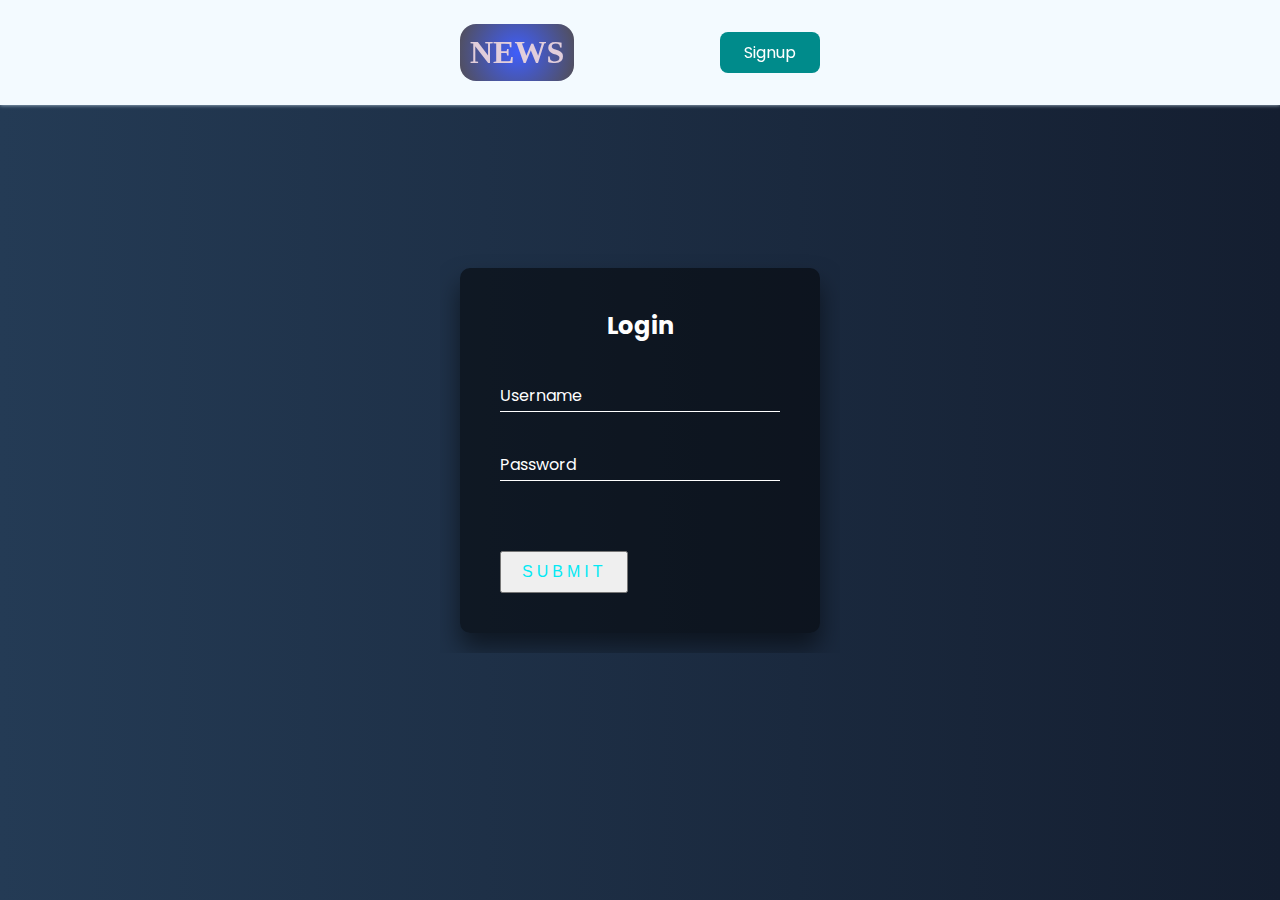
<file: Pages/login.html>
<!DOCTYPE html>
<html lang="en">
<head>
    <meta charset="UTF-8">
    <meta name="viewport" content="width=device-width, initial-scale=1.0">
    <title>Login Page</title>
    <link rel="stylesheet" href="../css/login.css">
    <link rel="stylesheet" href="../css/style.css">

</head>
<body>
    <nav>
        <div class="main-nav container flex">
            <a href="/" onclick="reload()" class="company-logo">
                NEWS
            </a>
            <!-- <div class="nav-links">
                <ul class="flex">
                    <li class="hover-link nav-item" id="ipl" onclick="onNavItemClick('ipl')">IPL</li>
                    <li class="hover-link nav-item" id="finance" onclick="onNavItemClick('finance')">Finance</li>
                    <li class="hover-link nav-item" id="politics" onclick="onNavItemClick('politics')">Politics</li>
                    <li class="hover-link nav-item" id="technology" onclick="onNavItemClick('technology')">Technology</li>
                    <li class="hover-link nav-item" id="technology" onclick="onNavItemClick('icc mens t20 world cup')">ICC Men's T20 World Cup</li>
                    

                </ul>
            </div> -->
            <div class="search-bar flex">
                <a id="search-button" href="./signup.html" class="search-button">Signup</a>
            </div>
        </div>

    </nav>
    <div class="container">
        <div class="login-box">
            <h2>Login</h2>
            <form action="../server/login.php" method="post">
                <div class="user-box">
                    <input type="text" name="username" required>
                    <label>Username</label>
                </div>
                <div class="user-box">
                    <input type="password" name="password" required>
                    <label>Password</label>
                </div>
                <button type="submit" class="btn">
                    
                    Submit
                </button>
            </form>
        </div>
    </div>
</body>
</html>
</file>
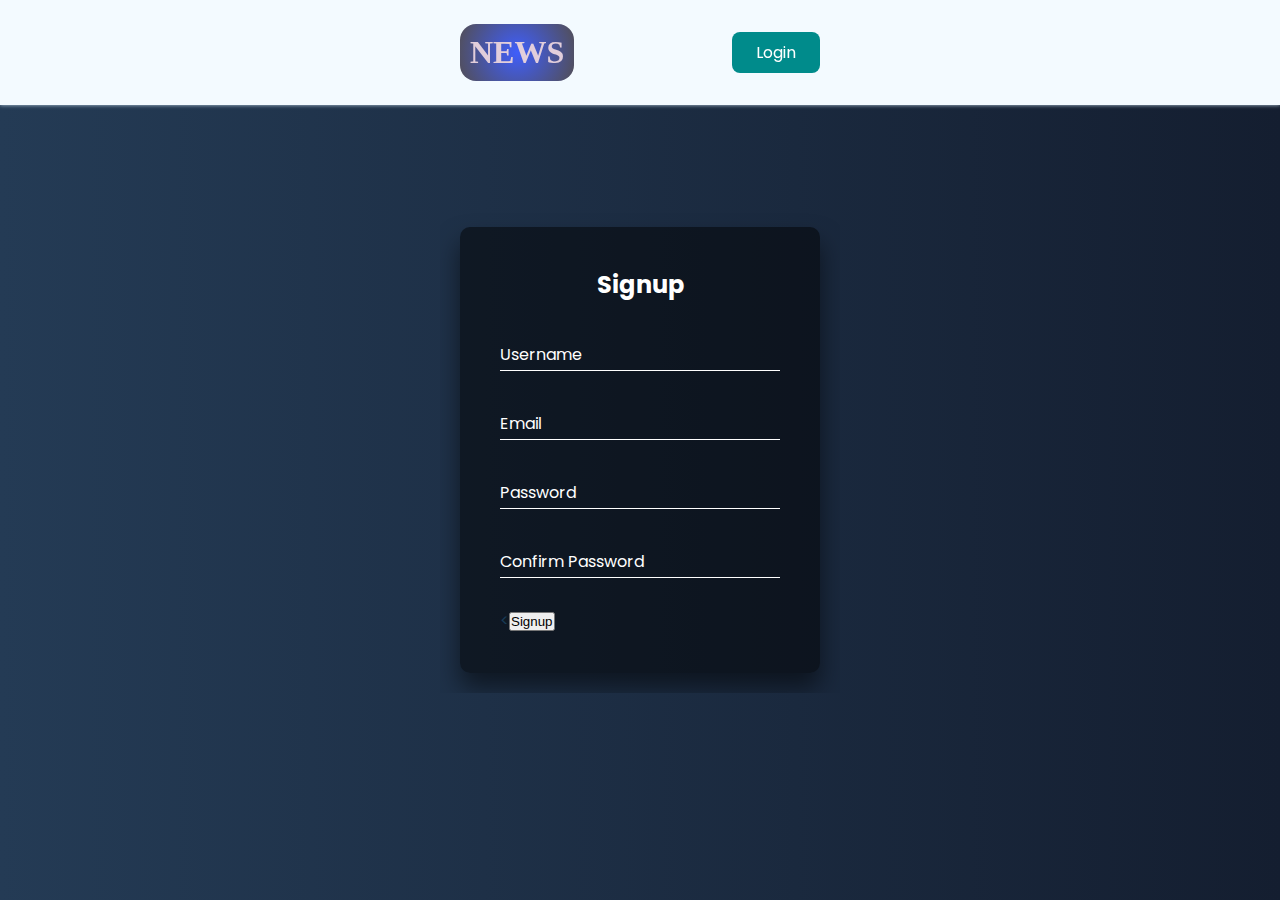
<file: Pages/signup.html>
<!DOCTYPE html>
<html lang="en">
<head>
    <meta charset="UTF-8">
    <meta name="viewport" content="width=device-width, initial-scale=1.0">
    <title>Signup Page</title>
    <link rel="stylesheet" href="../css/signup.css">
    <link rel="stylesheet" href="../css/style.css">

</head>
<body>
    <nav>
        <div class="main-nav container flex">
            <a href="/" onclick="reload()" class="company-logo">
                NEWS
            </a>
            <!-- <div class="nav-links">
                <ul class="flex">
                    <li class="hover-link nav-item" id="ipl" onclick="onNavItemClick('ipl')">IPL</li>
                    <li class="hover-link nav-item" id="finance" onclick="onNavItemClick('finance')">Finance</li>
                    <li class="hover-link nav-item" id="politics" onclick="onNavItemClick('politics')">Politics</li>
                    <li class="hover-link nav-item" id="technology" onclick="onNavItemClick('technology')">Technology</li>
                    <li class="hover-link nav-item" id="technology" onclick="onNavItemClick('icc mens t20 world cup')">ICC Men's T20 World Cup</li>
                    

                </ul>
            </div> -->
            <div class="search-bar flex">
                <a id="search-button" href="./login.html" class="search-button">Login</a>
            </div>
        </div>

    </nav>
    <div class="container">
        <div class="signup-box">
            <h2>Signup</h2>
            <form action="../server/signup.php" method="post">
                <div class="user-box">
                    <input type="text" name="username" required>
                    <label>Username</label>
                </div>
                <div class="user-box">
                    <input type="email" name="email" required>
                    <label>Email</label>
                </div>
                <div class="user-box">
                    <input type="password" name="password" required>
                    <label>Password</label>
                </div>
                <div class="user-box">
                    <input type="password" name="confirm_password" required>
                    <label>Confirm Password</label>
                </div>
                <<button type="submit">Signup</button>
            </form>
        </div>
    </div>
</body>
</html>
</file>
<file: css/login.css>
body {
    margin: 0;
    padding: 0;
    font-family: 'Arial', sans-serif;
    background: #141e30;
    background: -webkit-linear-gradient(to right, #243b55, #141e30);
    background: linear-gradient(to right, #243b55, #141e30);
    height: 100vh;
    display: flex;
    justify-content: center;
    align-items: center;
}

.container {
    width: 100%;
    max-width: 400px !important;
    padding: 20px;
    box-sizing: border-box;
}

.login-box {
    position: relative;
    max-width: 400px;
    background: rgba(0, 0, 0, 0.5);
    padding: 40px;
    border-radius: 10px;
    box-shadow: 0 15px 25px rgba(0, 0, 0, 0.5);
}

.login-box h2 {
    margin: 0 0 30px;
    padding: 0;
    color: #fff;
    text-align: center;
}

.login-box .user-box {
    position: relative;
}

.login-box .user-box input {
    width: 100%;
    padding: 10px 0;
    font-size: 16px;
    color: #fff;
    margin-bottom: 30px;
    border: none;
    border-bottom: 1px solid #fff;
    outline: none;
    background: transparent;
}

.login-box .user-box label {
    position: absolute;
    top: 0;
    left: 0;
    padding: 10px 0;
    font-size: 16px;
    color: #fff;
    pointer-events: none;
    transition: 0.5s;
}

.login-box .user-box input:focus ~ label,
.login-box .user-box input:valid ~ label {
    top: -20px;
    left: 0;
    color: #03e9f4;
    font-size: 12px;
}

.login-box .btn {
    position: relative;
    display: inline-block;
    padding: 10px 20px;
    color: #03e9f4;
    font-size: 16px;
    text-decoration: none;
    text-transform: uppercase;
    overflow: hidden;
    margin-top: 40px;
    letter-spacing: 4px;
}

.login-box .btn:hover {
    background: #03e9f4;
    color: #fff;
    border-radius: 5px;
    box-shadow: 0 0 5px #03e9f4,
                0 0 25px #03e9f4,
                0 0 50px #03e9f4,
                0 0 100px #03e9f4;
}

.login-box a span {
    position: absolute;
    display: block;
}

.login-box a span:nth-child(1) {
    top: 0;
    left: -100%;
    width: 100%;
    height: 2px;
    background: linear-gradient(90deg, transparent, #03e9f4);
    animation: btn-anim1 1s linear infinite;
}

@keyframes btn-anim1 {
    0% {
        left: -100%;
    }
    50%, 100% {
        left: 100%;
    }
}

.login-box a span:nth-child(2) {
    top: -100%;
    right: 0;
    width: 2px;
    height: 100%;
    background: linear-gradient(180deg, transparent, #03e9f4);
    animation: btn-anim2 1s linear infinite;
    animation-delay: 0.25s;
}

@keyframes btn-anim2 {
    0% {
        top: -100%;
    }
    50%, 100% {
        top: 100%;
    }
}

.login-box a span:nth-child(3) {
    bottom: 0;
    right: -100%;
    width: 100%;
    height: 2px;
    background: linear-gradient(270deg, transparent, #03e9f4);
    animation: btn-anim3 1s linear infinite;
    animation-delay: 0.5s;
}

@keyframes btn-anim3 {
    0% {
        right: -100%;
    }
    50%, 100% {
        right: 100%;
    }
}

.login-box a span:nth-child(4) {
    bottom: -100%;
    left: 0;
    width: 2px;
    height: 100%;
    background: linear-gradient(360deg, transparent, #03e9f4);
    animation: btn-anim4 1s linear infinite;
    animation-delay: 0.75s;
}

@keyframes btn-anim4 {
    0% {
        bottom: -100%;
    }
    50%, 100% {
        bottom: 100%;
    }
}
</file>
<file: css/style.css>
@import url('https://fonts.googleapis.com/css2?family=Poppins:ital,wght@0,100;0,200;0,300;0,400;0,500;0,600;0,700;0,800;0,900;1,100;1,200;1,300;1,400;1,500;1,600;1,700;1,800;1,900&display=swap');

* {
    padding: 0%;
    margin: 0;
    box-sizing: border-box;
}

:root {
    --primary-text-color: #183b56;
    --secondary-text-color: #577592;
    --accent-color: #2294ed;
    --accent-color-dark: #1d69a3;
    --padding-inline-section: 20px;
}
body {
    font-family: "Poppins", sans-serif;
    color: var(--primary-text-color);
}

p {
    font-family: "Roboto", sans-serif;
    color: var(--secondary-text-color);
    line-height: 1.4rem;
}

a {
    text-decoration: none;
}

ul {
    list-style: none;
}

.flex {
    display: flex;
    align-items: center;
}

.container {
    max-width: 1180px;
    margin-inline: auto;
    overflow: hidden;
}

nav {
    background-color: #f3faff;
    box-shadow: 0 0 4px #bbd0e2;
    position: fixed;
    top: 0%;
    z-index: 99;
    left: 0%;
    right: 0%;
    padding: 1rem
}

.main-nav {
    justify-content: space-between;
    padding-block: 8px;
}

.company-logo {
    font-family:Cambria, Cochin, Georgia, Times, 'Times New Roman', serif;
    font-size: xx-large;
    font-weight: 900;
    color: #e2cedb;
    background: rgb(63,94,251);
    background: radial-gradient(circle, rgba(63,94,251,1) 0%, rgba(82,78,85,1) 100%);
    padding: 10px;
    border-radius: 1rem;
}

.nav-links ul {
    gap: 16px;
}

.hover-link {
    cursor: pointer;
}

.hover-link:hover {
    color: darkblue;
}

.hover-link:active {
    color: red;
}

.nav-item.active {
    color: var(--accent-color);

}

.search-bar {
    height: 32px;
    gap: 8px;
}

.news-input {
    width: 200px;
    height: 100%;
    padding-inline: 12px;
    border-radius: 4px;
    border: 2px solid #bbd0e2;
    font-family: "Poppins", sans-serif;
}

.search-button {
    background-color: darkcyan;
    color: white;
    padding: 8px 24px;
    border: none;
    border-radius: 8px;
    cursor: pointer;
    font-family: "Poppins", sans-serif;
}

.search-button:hover {
    background-color: var(--accent-color-dark);
}

main {
    padding-block: 20px;
    margin-top: 80px;
}

.cards-container {
    justify-content: space-between;
    flex-wrap: wrap;
    row-gap: 20px; 
    align-items: start;

}

.card {
    width: 360px;
    min-height: 400px;
    box-shadow: 0 0 4px #d4ecff;
    border-radius: 4px;
    cursor: pointer;
    background-color: #fff;
    overflow: hidden;
    transform: all 0.3s ease;
    border-radius: 1rem;
}

.card:hover {
    box-shadow: 1px 1px 8px #d4ecff;
    background-color: #f9fdff;
    transform: translateY(-2px);
}

.card-header img {
    width: 100%;
    height: 180px;
    object-fit: cover;
}

.card-content {
    padding: 12px;

}

.news-source {
    margin-block: 12px;
}
</file>
<file: css/signup.css>
body {
    margin: 0;
    padding: 0;
    font-family: 'Arial', sans-serif;
    background: #141e30;
    background: -webkit-linear-gradient(to right, #243b55, #141e30);
    background: linear-gradient(to right, #243b55, #141e30);
    height: 100vh;
    display: flex;
    justify-content: center;
    align-items: center;
}

.container {
    width: 100%;
    max-width: 400px !important; 
    padding: 20px;
    box-sizing: border-box;
}

.signup-box {
    position: relative;
    max-width: 400px;
    background: rgba(0, 0, 0, 0.5);
    padding: 40px;
    border-radius: 10px;
    box-shadow: 0 15px 25px rgba(0, 0, 0, 0.5);
}

.signup-box h2 {
    margin: 0 0 30px;
    padding: 0;
    color: #fff;
    text-align: center;
}

.signup-box .user-box {
    position: relative;
}

.signup-box .user-box input {
    width: 100%;
    padding: 10px 0;
    font-size: 16px;
    color: #fff;
    margin-bottom: 30px;
    border: none;
    border-bottom: 1px solid #fff;
    outline: none;
    background: transparent;
}

.signup-box .user-box label {
    position: absolute;
    top: 0;
    left: 0;
    padding: 10px 0;
    font-size: 16px;
    color: #fff;
    pointer-events: none;
    transition: 0.5s;
}

.signup-box .user-box input:focus ~ label,
.signup-box .user-box input:valid ~ label {
    top: -20px;
    left: 0;
    color: #03e9f4;
    font-size: 12px;
}

.signup-box a {
    position: relative;
    display: inline-block;
    padding: 10px 20px;
    color: #03e9f4;
    font-size: 16px;
    text-decoration: none;
    text-transform: uppercase;
    overflow: hidden;
    margin-top: 40px;
    letter-spacing: 4px;
}

.signup-box a:hover {
    background: #03e9f4;
    color: #fff;
    border-radius: 5px;
    box-shadow: 0 0 5px #03e9f4,
                0 0 25px #03e9f4,
                0 0 50px #03e9f4,
                0 0 100px #03e9f4;
}

.signup-box a span {
    position: absolute;
    display: block;
}

.signup-box a span:nth-child(1) {
    top: 0;
    left: -100%;
    width: 100%;
    height: 2px;
    background: linear-gradient(90deg, transparent, #03e9f4);
    animation: btn-anim1 1s linear infinite;
}

@keyframes btn-anim1 {
    0% {
        left: -100%;
    }
    50%, 100% {
        left: 100%;
    }
}

.signup-box a span:nth-child(2) {
    top: -100%;
    right: 0;
    width: 2px;
    height: 100%;
    background: linear-gradient(180deg, transparent, #03e9f4);
    animation: btn-anim2 1s linear infinite;
    animation-delay: 0.25s;
}

@keyframes btn-anim2 {
    0% {
        top: -100%;
    }
    50%, 100% {
        top: 100%;
    }
}

.signup-box a span:nth-child(3) {
    bottom: 0;
    right: -100%;
    width: 100%;
    height: 2px;
    background: linear-gradient(270deg, transparent, #03e9f4);
    animation: btn-anim3 1s linear infinite;
    animation-delay: 0.5s;
}

@keyframes btn-anim3 {
    0% {
        right: -100%;
    }
    50%, 100% {
        right: 100%;
    }
}

.signup-box a span:nth-child(4) {
    bottom: -100%;
    left: 0;
    width: 2px;
    height: 100%;
    background: linear-gradient(360deg, transparent, #03e9f4);
    animation: btn-anim4 1s linear infinite;
    animation-delay: 0.75s;
}

@keyframes btn-anim4 {
    0% {
        bottom: -100%;
    }
    50%, 100% {
        bottom: 100%;
    }
}
</file>
